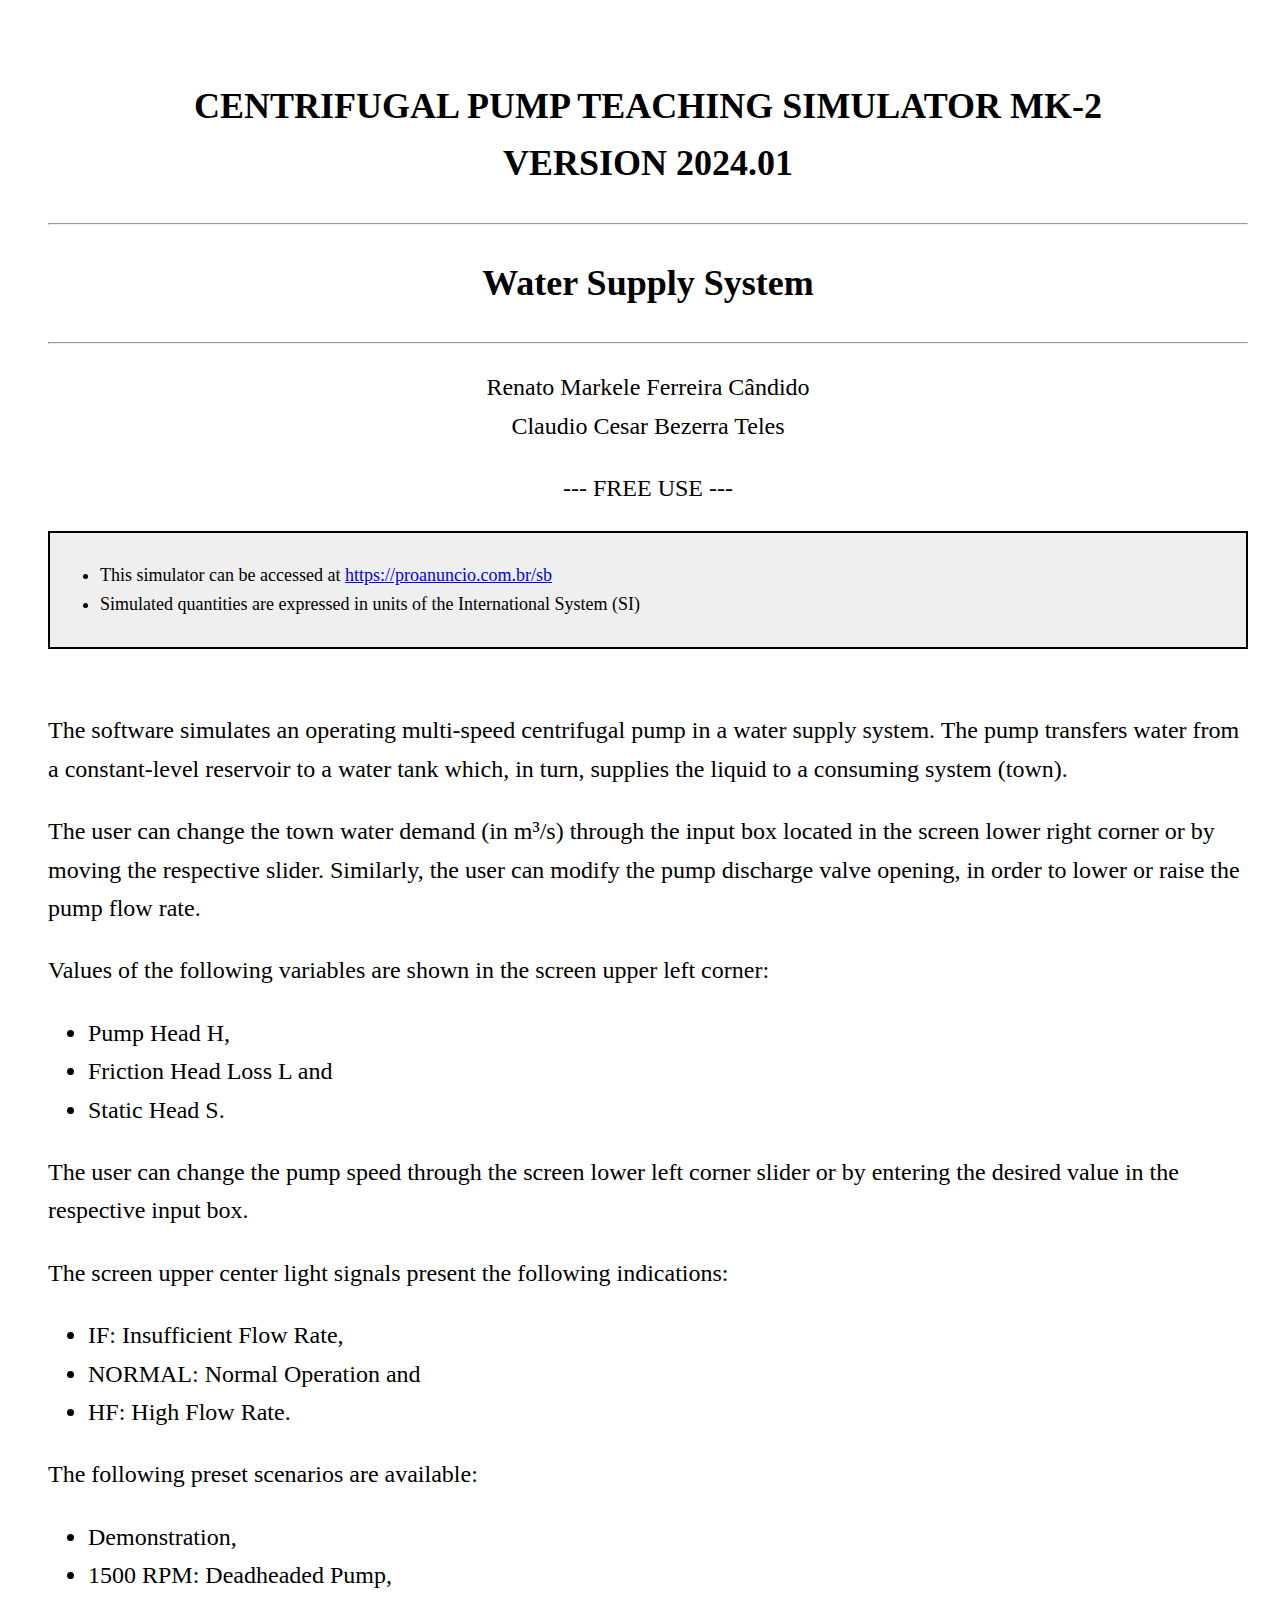
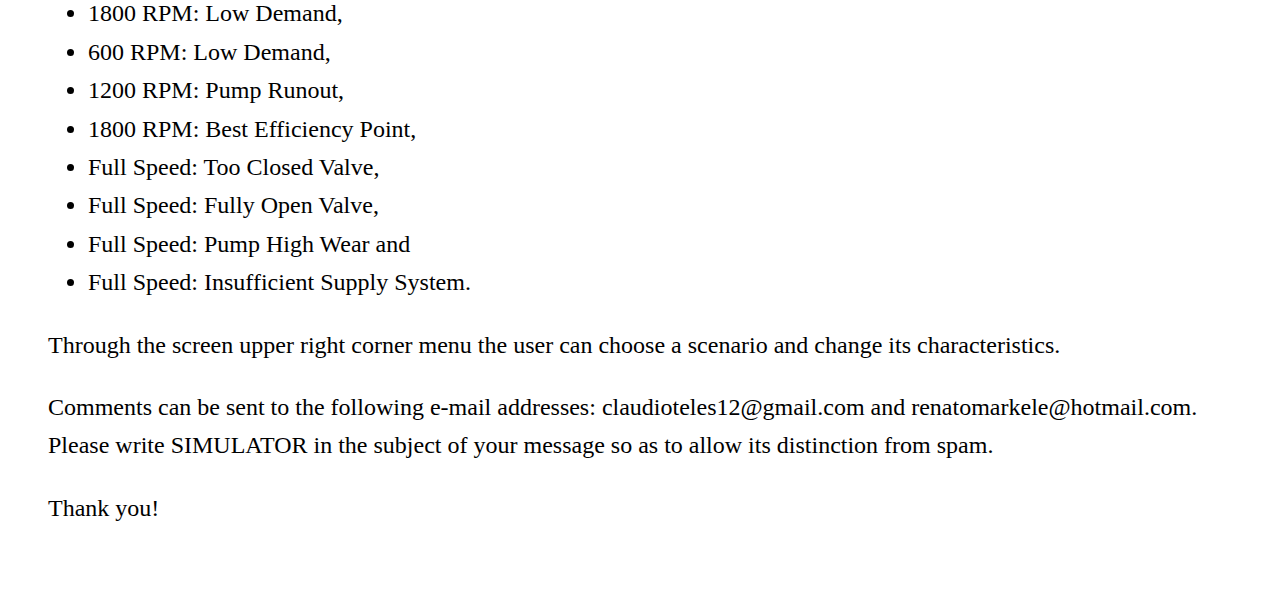
<file: src/help/html/EN-US.html>
<!DOCTYPE html>
<html lang="en-us">

<head>
    <meta charset="UTF-8">
    <meta http-equiv="X-UA-Compatible" content="IE=edge"> 
    <meta name="viewport" content="width=device-width, initial-scale=1.0">
    
    <title>Centrifugal Pump Real Time Teaching Simulator</title>
    <meta name="description" content="Online - Real Time">
    <meta property="og:title" content="Centrifugal Pump Simulator">
    <meta property="og:description" content="Online - Real Time">
    <meta name="classification" content="centrifugal pump online real time simulator">
    <meta name="keywords" content="online,centrifugal pump,real time,simulator">
    <meta name="author" content="Renato Markele Ferreira Cândido and Claudio Cesar Bezerra Teles">

    <link rel="stylesheet" href="../../assets/styles/help.css">
</head>

<body class="help-body">

    <main class="know-more">
        <div class="title">
            <h2>CENTRIFUGAL PUMP TEACHING SIMULATOR MK-2<br>VERSION 2024.01</h2>

            <hr />
            <h2>Water Supply System</h2>
            <hr />

            <p>Renato Markele Ferreira Cândido<br>Claudio Cesar Bezerra Teles</p>
            <p>--- FREE USE ---</p>

        </div>


        <div class="notes">
            <ul>
                <li>
                    This simulator can be accessed at <a href="https://proanuncio.com.br/sb"
                        target="_blank">https://proanuncio.com.br/sb</a>
                </li>

                <li>
                    Simulated quantities are expressed in units of the International System (SI)
                </li>
            </ul>
        </div>

        <br>
        <p>
            The software simulates an operating multi-speed centrifugal pump in a water
            supply system. The pump transfers water from a constant-level reservoir to
            a water tank which, in turn, supplies the liquid to a consuming system (town).
        </p>

        <p>
            The user can change the town water demand (in m³/s) through the input box located in
            the screen lower right corner or by moving the respective slider. Similarly,
            the user can modify the pump discharge valve opening, in order to lower
            or raise the pump flow rate.
        </p>

        <p>
            Values ​​of the following variables are shown in the screen upper left corner:
        </p>
        <ul>
            <li>Pump Head H,</li>
            <li>Friction Head Loss L and</li>
            <li>Static Head S.</li>
        </ul>

        <p>
            The user can change the pump speed through the screen lower left corner slider
            or by entering the desired value in the respective input box.
        </p>

        <p>
            The screen upper center light signals present the following indications:
        </p>
        <ul>
            <li>IF: Insufficient Flow Rate,</li>
            <li>NORMAL: Normal Operation and</li>
            <li>HF: High Flow Rate.</li>
        </ul>


        <p>
            The following preset scenarios are available:
        </p>

        <ul>
            <li>Demonstration,</li>
            <li>1500 RPM: Deadheaded Pump,</li>
            <li>1800 RPM: Low Demand,</li>
            <li>600 RPM: Low Demand,</li>
            <li>1200 RPM: Pump Runout,</li>
            <li>1800 RPM: Best Efficiency Point,</li>
            <li>Full Speed: Too Closed Valve,</li>
            <li>Full Speed: Fully Open Valve,</li>
            <li>Full Speed: Pump High Wear and</li>
            <li>Full Speed: Insufficient Supply System.</li>
        </ul>

        <p>
            Through the screen upper right
            corner menu the user can choose
            a scenario and change its characteristics.
        </p>

        <p>
            Comments can be sent to the following e-mail addresses: claudioteles12@gmail.com and
            renatomarkele@hotmail.com. Please write SIMULATOR in the subject of your message so as
            to allow its distinction from spam.
        </p>

        <p>
            Thank you!
        </p>
    </main>
</body>

</html>
</file>
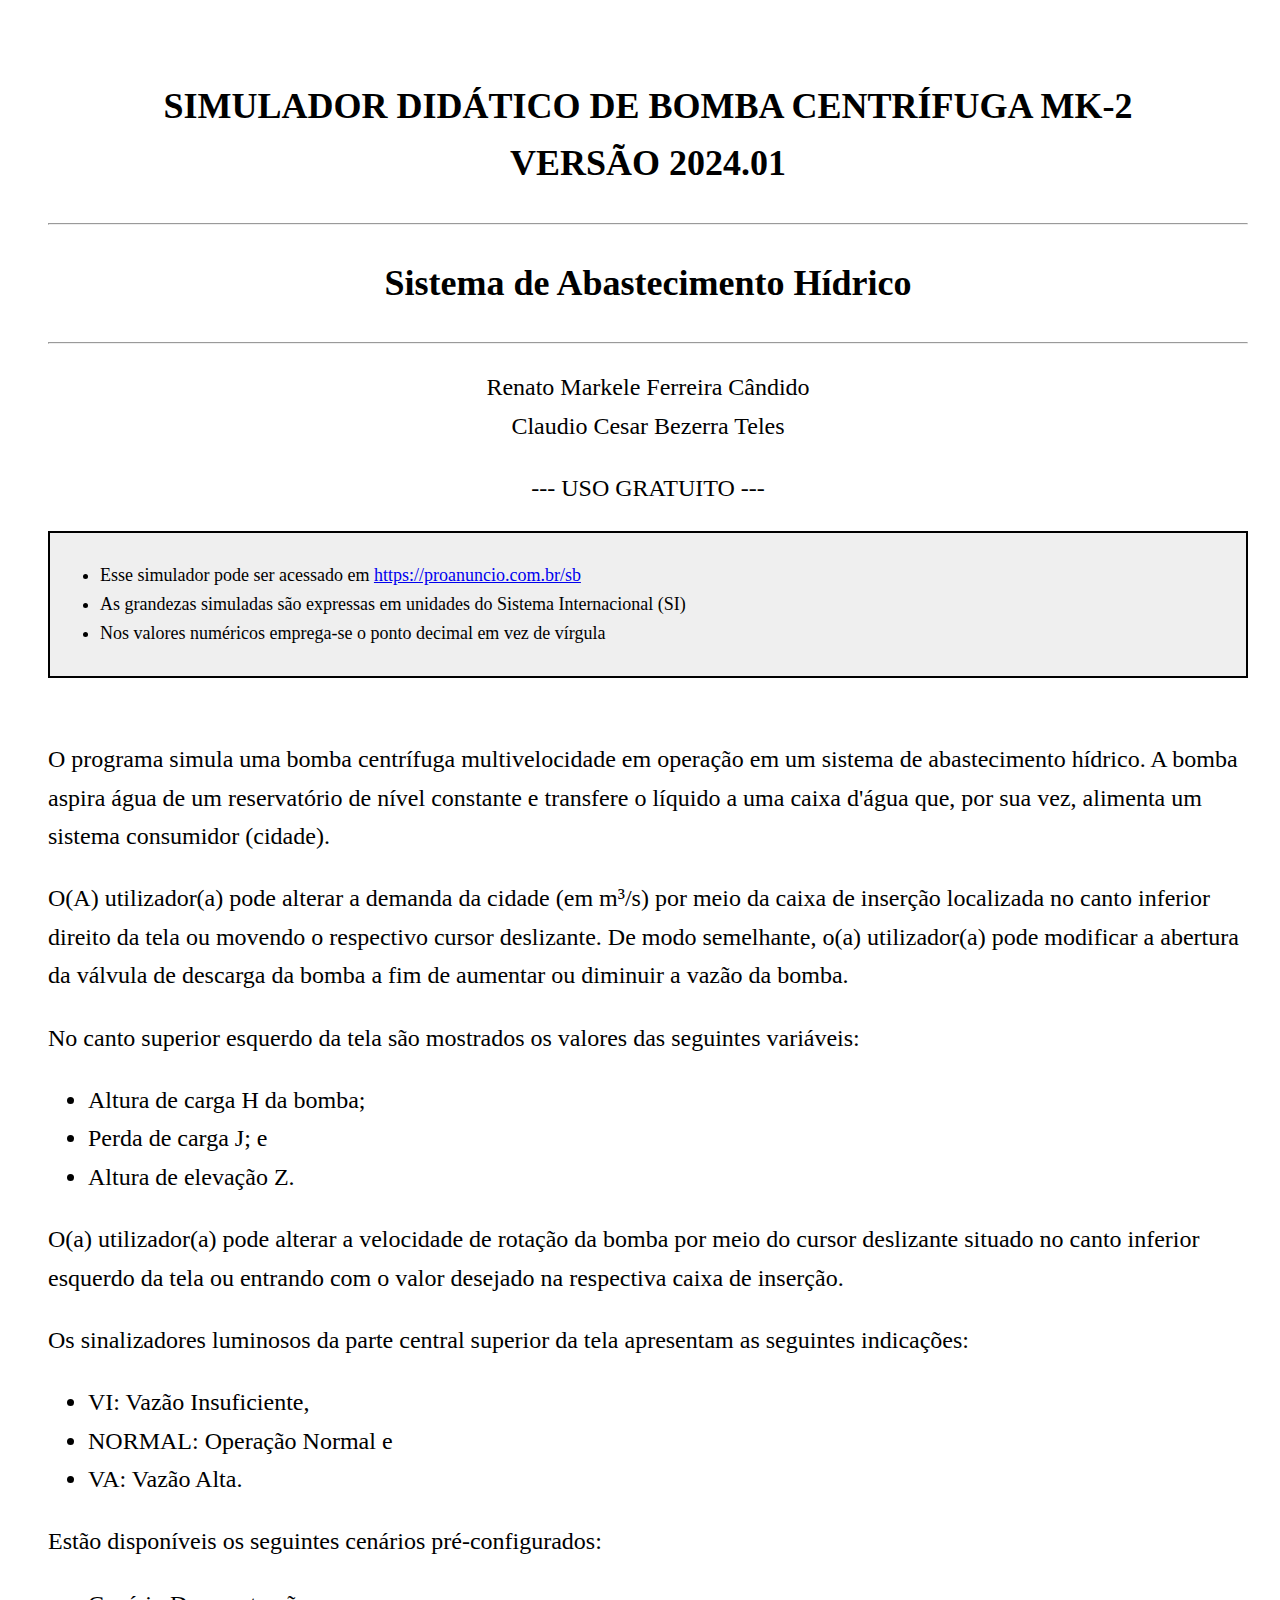
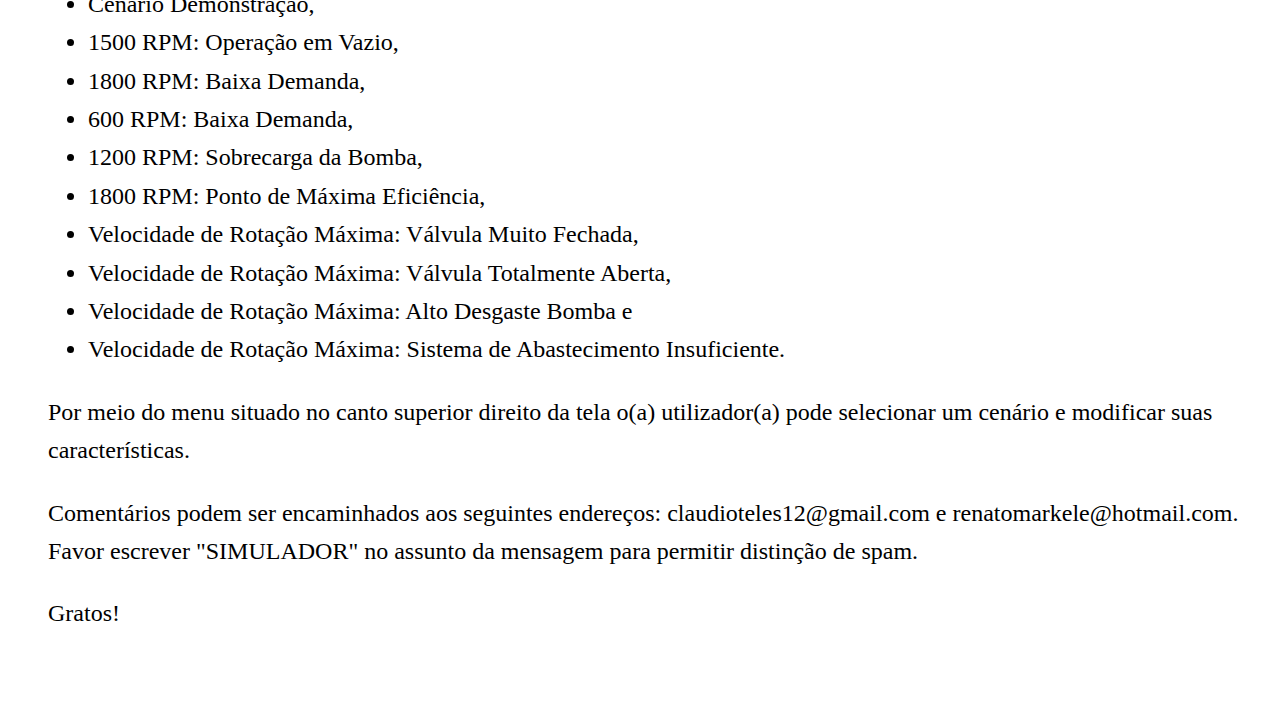
<file: src/help/html/PT-BR.html>
<!DOCTYPE html>
<html lang="pt-br">
<head>
  <meta charset="UTF-8" />
  <meta http-equiv="X-UA-Compatible" content="IE=edge" />
  <meta name="viewport" content="width=device-width, initial-scale=1.0" />

  <title>Simulador Didático Tempo Real Bomba Centrífuga</title>
  <meta name="description" content="Online - Tempo Real">
  <meta property="og:title" content="Simulador Bomba Centrífuga">
  <meta property="og:description" content="Online - Tempo Real">
  <meta name="classification" content="simulador tempo real online bomba centrífuga">
  <meta name="keywords" content="online,bomba centrífuga,tempo real,simulador">
  <meta name="author" content="Renato Markele Ferreira Cândido e Claudio Cesar Bezerra Teles">
  
  <link rel="stylesheet" href="../../assets/styles/help.css">
</head>
<body class="help-body">
  
  <main class="know-more">
    <div class="title">
      <h2>SIMULADOR DIDÁTICO DE BOMBA CENTRÍFUGA MK-2<br>VERSÃO 2024.01</h2> 
      <p> </p>
<hr />
      <h2>Sistema de Abastecimento Hídrico</h2>
      
<hr />
      <p>Renato Markele Ferreira C&acirc;ndido<br>Claudio Cesar Bezerra Teles</p>
      <p>--- USO GRATUITO ---</p>

    </div> 


    <div class="notes">
      
<ul>
      <li>
        Esse simulador pode ser acessado em  <a href="https://proanuncio.com.br/sb" target="_blank">https://proanuncio.com.br/sb</a> 
      </li>

      <li>
        As grandezas simuladas s&atilde;o expressas em unidades do Sistema
      Internacional (SI)
      </li>

      <li>Nos valores num&eacute;ricos emprega-se o ponto decimal em vez de v&iacute;rgula</li>
</ul>

    </div>


<br>
<p>
  O programa simula uma bomba centrífuga multivelocidade em operação em
  um sistema de abastecimento hídrico. A bomba aspira água de um reservatório de nível constante
  e transfere o líquido a uma caixa d'água que, por sua vez, alimenta um
  sistema consumidor (cidade).
  </p>
  
  <p>
  O(A) utilizador(a) pode alterar a demanda da cidade (em m³/s) por meio da caixa de inserção 
  localizada no canto inferior direito da tela ou movendo o respectivo cursor deslizante.
  De modo semelhante, o(a) utilizador(a) pode modificar a abertura da válvula de 
  descarga da bomba a fim de aumentar ou diminuir a vazão da bomba.
  </p>
  
  <p>
  No canto superior esquerdo da tela são mostrados os valores das
  seguintes variáveis:
  </p>
  
  <ul>
  <li>Altura de carga H da bomba;</li>
  <li>Perda de carga J; e</li>
  <li>Altura de elevação Z.</li>
  </ul>
  
  <p>
  O(a) utilizador(a) pode alterar a velocidade de rotação da bomba por meio do
  cursor deslizante situado no canto inferior esquerdo da tela ou entrando com o
  valor desejado na respectiva caixa de inserção.
  </p>
  
  <p>
  Os sinalizadores luminosos da parte central superior da tela
  apresentam as seguintes indicações:
  </p>
  <ul>
  <li>VI: Vazão Insuficiente,</li>
  <li>NORMAL: Operação Normal e</li>
  <li>VA: Vazão Alta.</li>
  </ul>
  
  <p>
  Estão disponíveis os seguintes cenários pré-configurados:
  </p>
  
  <ul>
  <li>Cenário Demonstração,</li>
  <li>1500 RPM: Operação em Vazio,</li>
  <li>1800 RPM: Baixa Demanda,</li>
  <li>600 RPM: Baixa Demanda,</li>
  <li>1200 RPM: Sobrecarga da Bomba,</li>
  <li>1800 RPM: Ponto de Máxima Eficiência,</li>
  <li>Velocidade de Rotação Máxima: Válvula Muito Fechada,</li>
  <li>Velocidade de Rotação Máxima: Válvula Totalmente Aberta,</li>
  <li>Velocidade de Rotação Máxima: Alto Desgaste Bomba e</li>
  <li>Velocidade de Rotação Máxima: Sistema de Abastecimento Insuficiente.</li>
  </ul>
  
  <p>
  Por meio do menu
  situado no canto superior direito da
  tela o(a) utilizador(a) pode
  selecionar um cenário e modificar
  suas características.
  </p>
  
  <p>
  Comentários podem ser encaminhados aos seguintes endereços:
  claudioteles12@gmail.com e renatomarkele@hotmail.com. Favor escrever
  "SIMULADOR" no assunto da mensagem para permitir distinção de spam.
  </p>
  
  <p>
  Gratos!
  </p>
  </main>
</body></html>
</file>
<file: src/assets/styles/help.css>
/*  logo */
#logo-container {
  position: absolute;
  padding: 0;
  margin: 0;
  bottom: 2px;
  left: 45%;
  border: none;
  z-index: 10;
  display: flex;
  flex-direction: column;
  justify-content: space-between;
  align-items: center;
}
#logo-txt0 {
  text-align: center;
  font-weight: bold;
  font-size: 16px;
}
#logo-txt1 {
  text-align: center;
  font-size: 16px;
}
  
#logo-container p{
  padding: 0;
  margin: 0;
  text-align: center;
}
  
  #logo-container .logo-container--title{
    font-weight: bold;
  }
  
  /* #logo-container .logo-container--text{
  } */
  
  #logo-container .logo-container--btn{
    padding: 2px 5px;
    letter-spacing: 2px;
    background-color: #eee;
    border: 2px solid #555;
    border-radius: 5px;
    color: #555;
    font-weight: bold;
    cursor: pointer;
    text-decoration: none;
    text-align: center;
  }

  
  .help-body{
    box-sizing: border-box;
    width: 100vw;
    max-width: 1800px;
    overflow-x: hidden;
    padding: 20px;
  }

  .know-more{
    line-height: 1.6;
    font-size: 24px;
    border: none;
    padding: 20px;
  }

  .know-more .title{
    text-align: center;
    margin-bottom: 20px;
  }

  .know-more .notes{
   background-color: #efefef;
   padding: 10px;
   border: 2px solid black;
   font-size: 18px;
  }


  .help-img{
    width: 100%;
    display: flex;
    justify-content: center;
  }

  .know-more img{
    width: 100%;
    height: auto;
    max-width: 831px;
    margin: auto;
  }

  @media (max-width:850px) {
    
    #logo-container {    
      left: 2px;
      top: 20px;
      bottom: 100%;
      font-size: 10px;
    }
    


    .help-body{
      margin: 0;
      padding: 0;
    }

    .know-more{
      font-size: 18px;
      padding: 10px;
    }

    .know-more .title h2{
     font-size: 18px;
    }

    .know-more .title h3{
      font-size: 18px;
     }

    .know-more .notes{
      font-size: 16px;
     }
  
  }

  @media (max-width: 600px) {
    #logo-container {    
      left: 50%;
      right: 50%;
      bottom: 30%;
      top: 60%;
    }

    #logo-txt0,
    #logo-txt1{    
      display: none;
    }
    
  }
</file>
